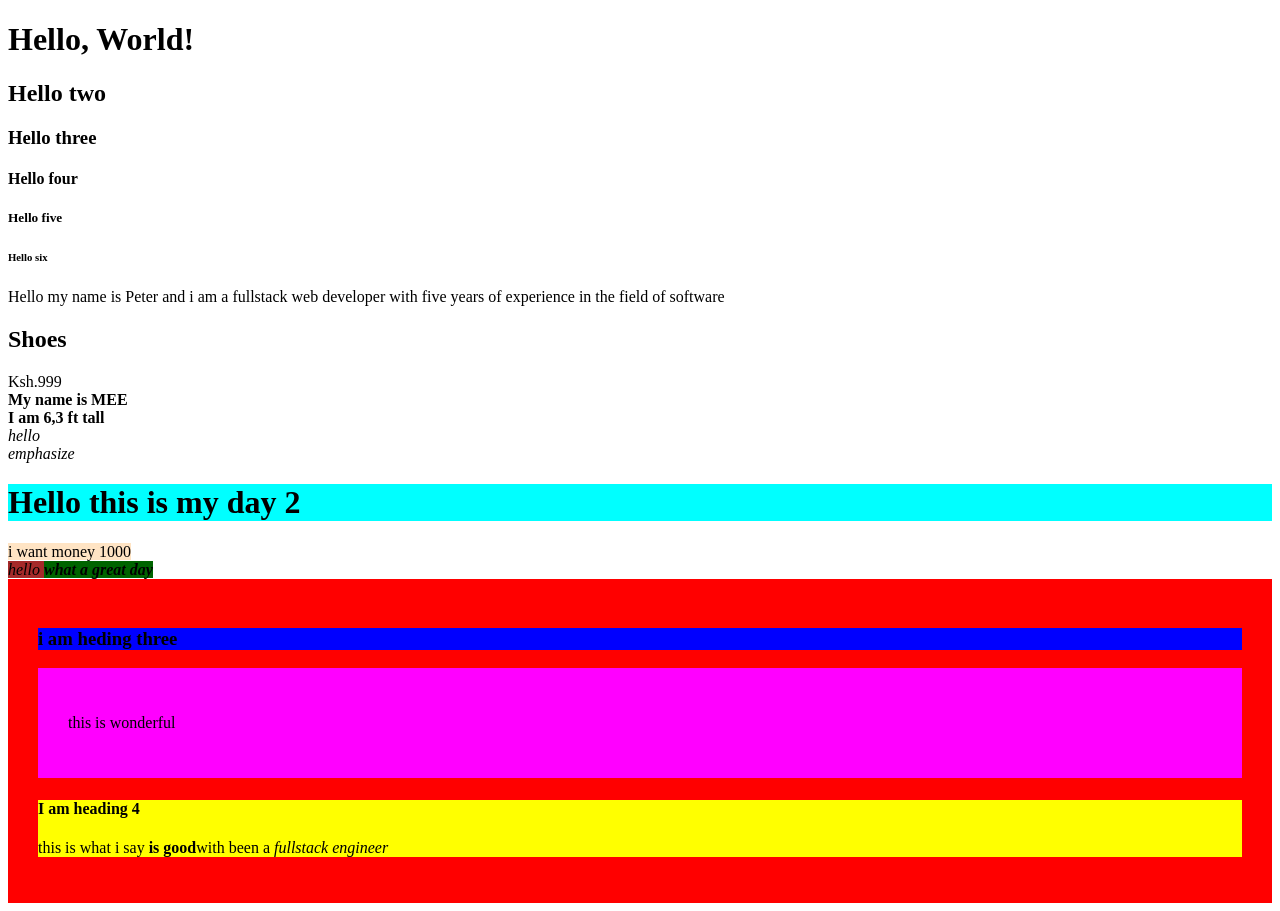
<file: index.html>
<!-- what is fullstack development?{
    thi refers to building end to end applictions that 
    include both the frontend and backend. 
    A fullstack developer is someone who has
     the skills to work on both the client side (frontend) 
     and server side (backend) of a web application.
      we will be using javascript for the server side 
      and html css and javascript for the client side.
}

frontend development is the part of web development that
 focuses on the user interface and user experience of a web application.
  It involves creating the visual elements of a website or web application,
   such as the layout, design, and interactivity. 
   Frontend developers use technologies like HTML, CSS, and JavaScript to build the client side of a web application.

   for the frontend we sill discuss the following {
    html and its tags {
        heading and other  tags,
        non semntic tags 
        semantic tags,
        media tags
        form elements 
        block and inline elements
        security 

    }
    css{
        what is css and how to use it 
        css selectors 
        css properties 
        css box model 
        css flexbox and grid 
        responsive design 
        animations
        positioning and z-index


    }
    Measureable steps {projects(6)}
    javascript{
        history of js 
        variables 
        data types 
        functions
        arrays
        strings
        objects
        DOM 
        apis 



    }

    client side project (3)
   } -->


<!--   https 
  >>this referes to hypertext transfer protocol secure, which is a protocol used for secure 
  communication over the internet. It encrypts the data being transmitted between the client and server,
   ensuring that sensitive information is protected from unauthorized access.   
  introduction to web dev {
    langauages(html)
    with html 5 we are able to create and strucutre secure content 
     https is stateless >>every request is different form the other even if they are shared form the same client and server. with the same information 

  }
  in html it stands for HYPER TEXT MARKUP LANGUAGE (
    THIS is one of the markup langauge used in web strucutre ,another one is XML 
    IT USES TAGS TO STRUCTURE THE CONTENT IN THE BROWSER 
    THIS TAGS ARE USED TO CREATE ELEMENTS SUCH AS HEADINGS, PARAGRAPHS, IMAGES, LINKS, AND FORMS AND THEEY HAVE OPENING AND CLOSING COUNTERPARTS 
    eVERY OPENING TAG SHOULD HAVE A CORRESPONDING CLOSING TAGS WITH GREATER THAN AND LESS THAN SYMBOL ,EXCEPT THE VOID TAGS WHICH ONLUY HVE OPENING TAGS 
  )


  HTML STRUCUTRE IT ELF {
       <!DOCTYPE html> IT IS USED TO INDENTIFY THE FILE OR DOCUMNET AS A HTML DOCUMENT EXCLUSIVELY (WE TELL THE IDE ,WE USE TO ACCESS HTML TAGS VIA JS)
       ITS THE ONLY TAG THAT IS OUTSIDE THE HTML TAGS 
     <html lang="en"> THEY ARE USED TO ENCLOSE ALL THE OTHER TAGS AND CONTENT FOR STRUCTURING
           <head>THE TAGS THAT LINKS IT ALL (EXTERNAL RESOURCES ,INTERNAL RESOURCES AND FILES ARE LNKED HERE EG META TAGS ,FONT TAGS )

            EVERYTHING ELSE IS NOT VISIBLE TO THE USER UNLESS ITS INSIDE THE BODY TAGS 
               <body>IT HOLDS THE DUNAMIC OR STAIC CONTENT THAT IS STYLED VIA TAGS 

 shortcut is shift +1 then press enter 
 <!DOCTYPE html>
 <html lang="en">
 <head>
  <meta charset="UTF-8">
  <meta name="viewport" content="width=device-width, initial-scale=1.0">
  <title>Document</title>
 </head>
 <body>
  
 </body>
 </html>

  }
  OUR TAGS FOR TODAY WILL BE {HEADINGS 
,P[ARAPGRAPHS,
SPAN,
DIVS,
LISTS 
]}

HEADING TAGS {
 this are tags that are used to defne the heading and important contnet 
 they are 6 in number that follow a hierachy (from top tp bottom and they {decrease in size as they go downwards })
 we use the h1,h2,h3,h4,h5,h6 to define them 
}
Paragraph tags >this are used to ecnlose content that is enormous for a heading tag ,heading descritpive texts 
it is defined by the p 

span>>this is a tag that is used to hold minimal descriptive content eg prices ,kshs 1000

bold and strong tag >>this two tags are used to bold contgent (MS word bold) they are defined by tagname b(non semantic) and strong(semantc)
italic and emphasize>>this are used to italisize contnet (ms I) they are defined by i (non semantic) em(semantic)
the break tag this is one of the void tags and its denoted by <br>it is used to break the content width of another tag -->

   <!DOCTYPE html>
   <html lang="en">
   <head>
    <meta charset="UTF-8">
    <meta name="viewport" content="width=device-width, initial-scale=1.0">
    <title>Document</title>
   </head>
   <body>
    
    <h1>Hello, World!</h1>
    <h2>Hello two</h2>
    <h3>Hello three</h3>
    <h4>Hello four</h4>
    <h5>Hello five</h5>
    <h6>Hello six</h6>

    <p>Hello my name is Peter and i am a fullstack web developer with five years of experience in the field of software </p>
    
    <h2>Shoes</h2>
    <span>Ksh.999</span> <br>

    <b>My name is MEE</b> <br>

    <strong>I am 6,3 ft tall</strong> <br>

    <i>hello</i> <br>

    <em>emphasize</em> <br>
<!-- 
    // define a headin tag with your nam e
    //define a paragraph tag with your description 
    in the paragraph tag bold you r name and italisize your carreer 
   
   INLINE VS BLOCKLEVEL ELEMENTS {
    inLINE ELEMENTS >>THIS ARE ELEMENTS THAT OCCUPY THE SPACE AROUND THEMSELVES ONLY 
    WHILE BLOCK LEVEL ELEMENTS ARE ELEMENTS THAT OCCUPY THE ENTIRE WIDTH OF THE WEBPAGE 
    {
      WE CAN HAVE BLOCK LEVEL ELEMENTS CONTAINING OTHER BLOCK LEVEL ELEMENTS AS WELL AS THEM CONTAINING INLINE LEVEL ELEMENTS 
      BUT WE CANNOT HAVE AN INLINE LEVEL ELEMENT CONTAINING A BLOCK LEVEL ELEMENT 
      {
        WE CAN ONLY HAVE AN INLINE CONTAINING AN INLINE AS A CHILD TAG 

      }
    }
   }
   div/section (block level elements are used to partition and strucutre the webpage )
  //BLOCK LEVEL ELEMENTS {
    div,p,h,article,header,nav,footer,aside,section,fieldset etc 

  } inline elements {
    i,b,strong,em,img,span,video,etc
  }


 -->
  <h1 style="background-color: aqua;">Hello this is my day 2</h1>

  <span style="background-color: bisque;">i want money 1000</span>
<br>
  <i style="background-color: brown;">hello  <b style="background-color: darkgreen;">what a great day </b> </i>
<br>

  <div style="background-color: red;padding: 30px;">

    <h3 style="background-color: blue;">i am heding three</h3>

    <div style="background-color: magenta;padding: 30px;">
      <p>this is wonderful</p>
    </div>
    <div style="background-color: yellow;">
      <h4>I am heading 4</h4>
      <p>this is what i say <b>is good</b>with been a <em>fullstack engineer</em> </p>
    </div>

  </div>





   </body>
   </html>
</file>
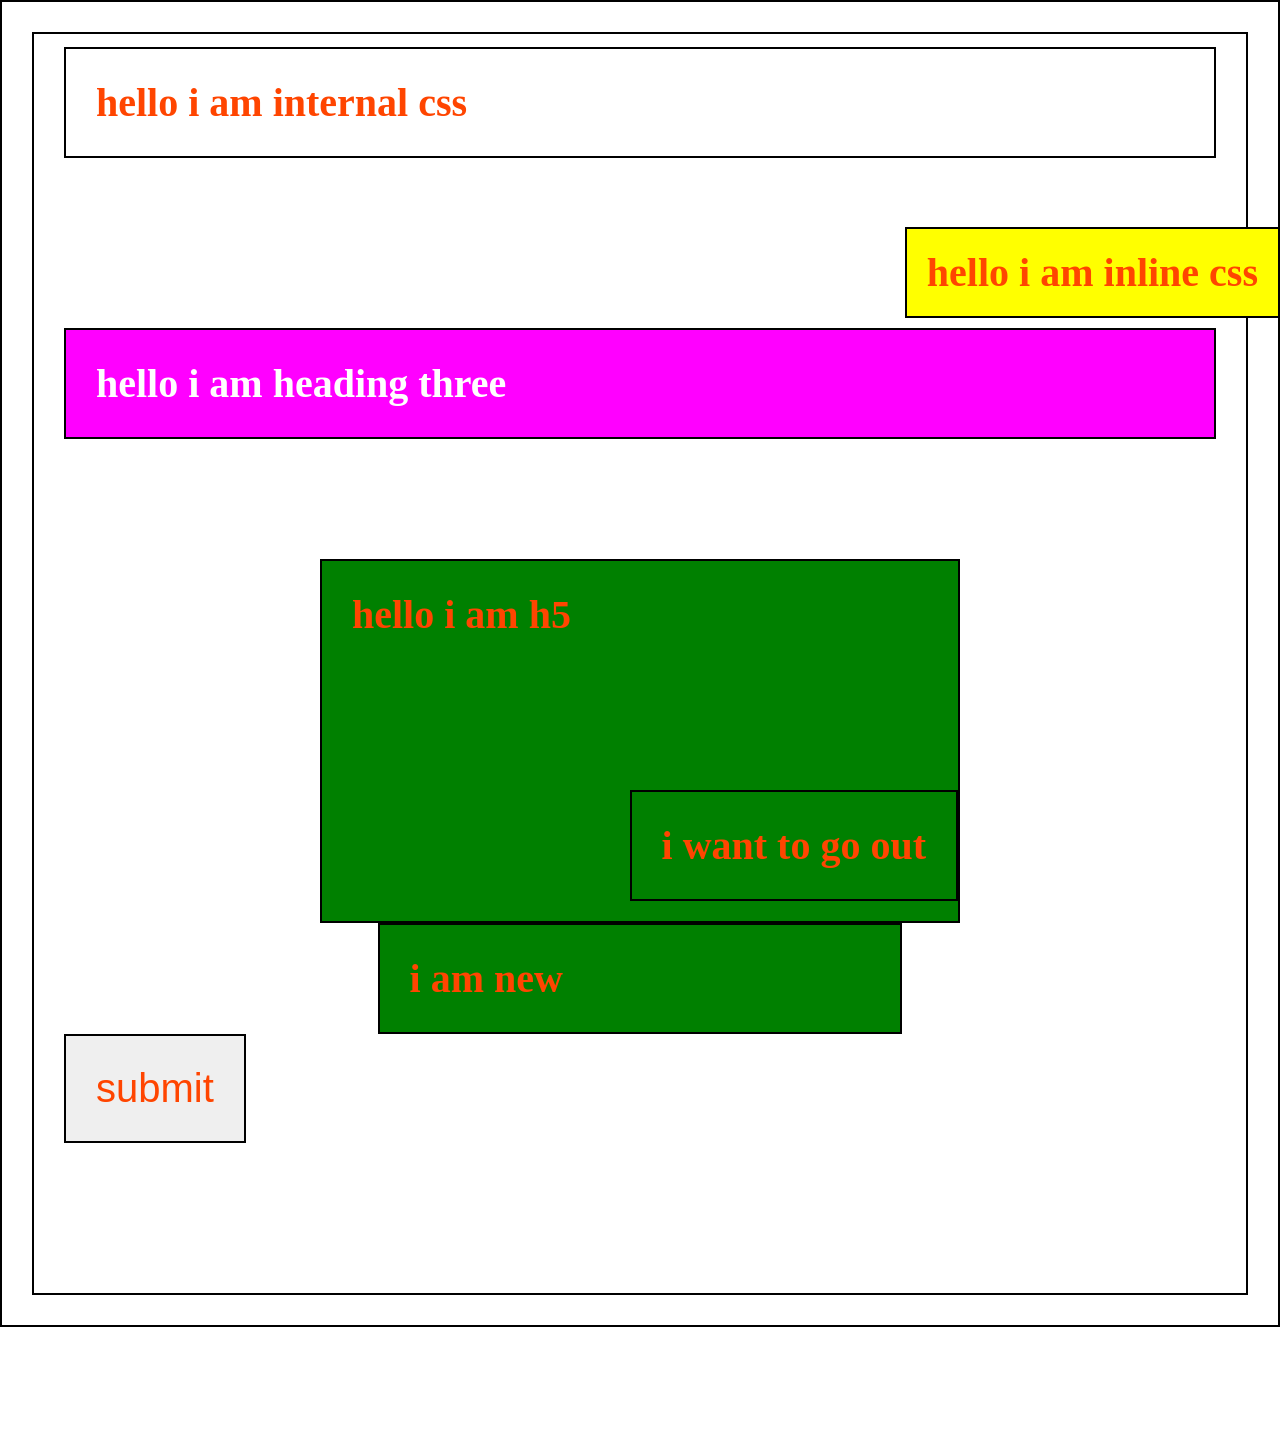
<file: css/index.html>
<!DOCTYPE html>
<html lang="en">
<head>
    <meta charset="UTF-8">
    <meta name="viewport" content="width=device-width, initial-scale=1.0">
    <title>Document</title>
    <link rel="stylesheet" href="/css/index.css">
  <style>

.new{
    width: 40%;
    margin: auto;
    animation: slidein 2s infinite ;
}

    @keyframes  slidein{
   /* from{
       background-color: red;
   }

   to{
    background-color: yellow;
   } */
    10%{
background-color: black;
color: whitesmoke;
transform: scale(2);   
 }
  20%{
background-color: rgb(81, 31, 31);
color: whitesmoke;
transform: scale(0.5);   
 }
}
.vibrate-1 {
	-webkit-animation: vibrate-1 2s ease-in-out 2s infinite both;
	        animation: vibrate-1 2s ease-in-out 2s infinite both;
}
/* ----------------------------------------------
 * Generated by Animista on 2026-7-21 10:38:27
 * Licensed under FreeBSD License.
 * See http://animista.net/license for more info. 
 * w: http://animista.net, t: @cssanimista
 * ---------------------------------------------- */

/**
 * ----------------------------------------
 * animation vibrate-1
 * ----------------------------------------
 */

@keyframes vibrate-1 {
  0% {
    -webkit-transform: translate(0);
            transform: translate(0);
  }
  20% {
    -webkit-transform: translate(-2px, 2px);
            transform: translate(-2px, 2px);
  }
  40% {
    -webkit-transform: translate(-2px, -2px);
            transform: translate(-2px, -2px);
  }
  60% {
    -webkit-transform: translate(2px, 2px);
            transform: translate(2px, 2px);
  }
  80% {
    -webkit-transform: translate(2px, -2px);
            transform: translate(2px, -2px);
  }
  100% {
    -webkit-transform: translate(0);
            transform: translate(0);
  }
}
.hone{
 padding: 20px;
 position: fixed;
 top:200px;
 right: 0px;

 background-color: yellow;
}

body{
  margin: 0;
}
.vibrate-1{
  position: relative;
  bottom: 50px;
}
#heading5{
  position: relative;
  width: 50%;
  margin: auto   ;
height: 300px;
}
.hello{
position: absolute;
bottom: -100px;
right: 0;
}

  </style>
</head>
<body>

    <h1 class="hone">hello i am inline css</h1>

    <h2 class="vibrate-1">hello i am internal css </h2>

    <h3 class="heading3  content ">hello i am heading three</h3>

    <h5 id="heading5">hello i am h5 <span class="hello">i want to go out</span></h5>

    <h5 class="new">i am new</h5>
    <button type="submit">submit</button>
</body>
</html>
</file>
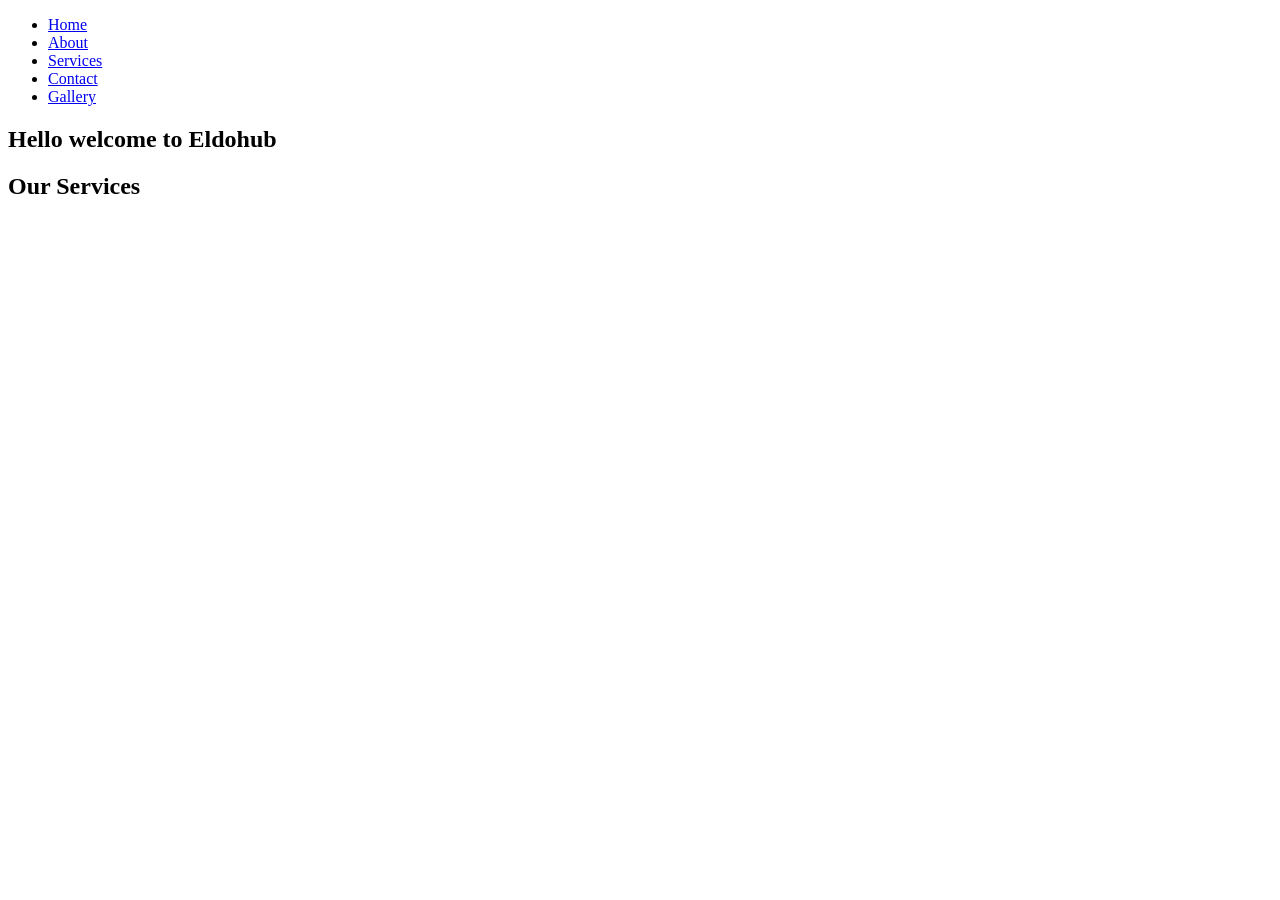
<file: htmlassignment/contact.html>
<!DOCTYPE html>
<html lang="en">
<head>
    <meta charset="UTF-8">
    <meta name="viewport" content="width=device-width, initial-scale=1.0">
    <title>Document</title>
</head>
<body>
    <header>
        <nav>
            <ul>
                <li><a href="/htmlassignment/home.html">Home</a></li>
                <li><a href="/htmlassignment/about.html">About</a></li>
                <li><a href="/htmlassignment/services.html">Services</a></li>
                <li><a href="/htmlassignment/contact.html">Contact</a></li>
                <li><a href="/htmlassignment/gallery.html">Gallery</a></li>
            </ul>
        </nav>
    </header>
    <main>
    <section>
        <h1>Hello welcome to Eldohub </h1>
    </section>    

    <section>
        <h2>Our Services</h2>
        
    </section>
    </main>
</body>
</html>
</file>
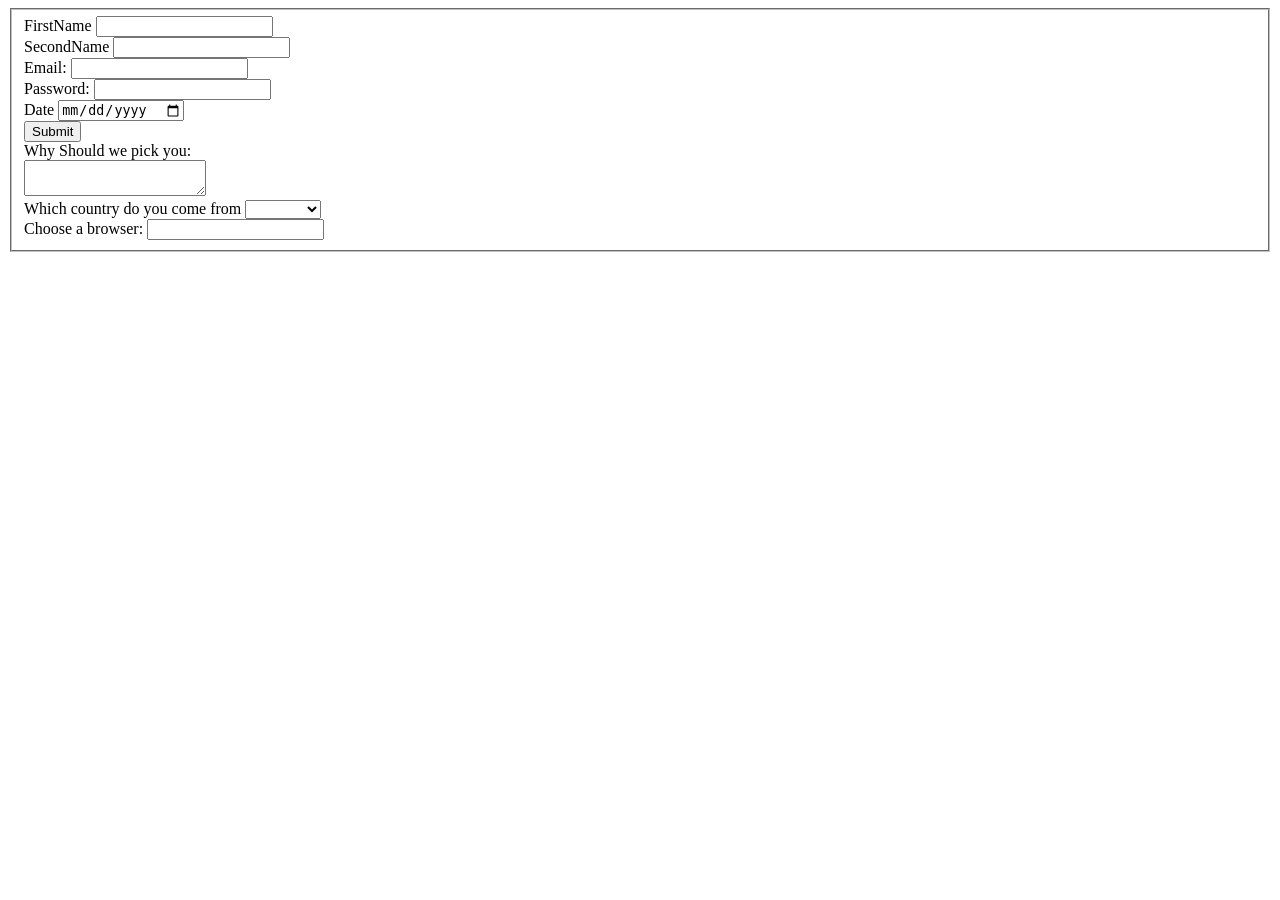
<file: sematic/forms/form.html>
<!-- //form>>this are data collection tools that allow us to collect data to 
be used in the server side 
forms use two methods to collect and retrieve data 
{ METHODS
    GET>>this method is used to retrieve information from a server {
        database
    }
    POST>>used to send information to the database(req.body)
}
forms are essential key tool for interctivty
we have the form tag that encloses the form elements {
    these elements are {
     input 
    label 
    submit 
    }
    in a form element we can enclose related form/forms with fieldset

    also we can include a textarea component to fill in text(eg with a word
     limit 
    300words
    )

    
}
to understand forms we need to use the {
    label >>this is a unique identifier used to define the input type 
    the label for is the same as the id atrribute of the input 
    type that is linked to 
    it

    input>>refers to the type of data that the user is entering (fullname,email)
    input has various attributes(characteristics){
        name>>defines the data type of the inout values(should be the 
        same name as your 
        column name in the database)
        id>> unique identifier of the input
        value>>this is a prederfined value that is static eg+254........
        placeholder>>this is aslo a guidance text on how
         to input values in the input

         each input type should have a label 
    }

    input types {
    text>>used to take in text and string dat (names,numbers,passwords)
    email>>takes in emails (predefined email restriction (@))
    password>>takes in input password>>hidden
    date>>takes in date in a calendar
  number>>takes in a number >>calculator 
   search>>used for searching elements (ecommerce )
    }
} -->

<!-- //25th june 
 textarea>>this is a custom box used to hld text for pre data entry to be shared in database 
 we can put a limit to the number of text words that is inout in the text area (limit 250 words){
 donation /funding platforms }
 fieldset>>we have a predefined area where we gorup related form content {
 name,instiutue,donation ,reason }

 //data selection form tags {
 radio >>we mostly use this for single select data (mae or female )
 checkbox>>we uset his for multiselect data >>have many hobbies 
 select>>we use this to select static dropdown (select options to define the static options the user will choose from this options )
 datalist>>used to select predefined data from a json or static >>it responds to inout searc(when you search it flters the data to 
 what you are searching)
 }



 -->
<!DOCTYPE html>
<html lang="en">
<head>
    <meta charset="UTF-8">
    <meta name="viewport" content="width=device-width, initial-scale=1.0">
    <title>Document</title>
</head>
<body>

    <fieldset>

        <form action="">

        <div>

            <label for="fname">FirstName</label>
            <input type="text" id="fname" name="fullname">
        </div>

        <div>
            <label for="sname">SecondName</label>
            <input type="text" id="sname" name="secondname">
        </div>

        <div>
            <label for="email">Email:</label>
            <input type="email" id="email" name="email">
        </div>

         <div>
            <label for="pssword">Password:</label>
            <input type="password" id="pssword" name="password">
        </div>

         <div>
            <label for="date">Date</label>
            <input type="date" id="date" name="date">
        </div>

         <div>
            <button type="submit">Submit</button>
        </div>
     
    </form>
   
  <div>
 <label for="donate">Why Should we pick you: </label>
 <br>
    <textarea name="donation" id="donate"></textarea>
  </div>
   


  <div>
    <label for="Country">Which country do you come from </label>
    <select name="country" id="country">
        <option value=""></option>
        <option value="Kenya">Kenya</option>
        <option value="Uganda">Uganda</option>

        <option value="Tanzania">Tanzania</option>

        <option value="Ethiopia">Ethiopia</option>

        <option value="Burundi">Burundi</option>

        <option value="Rwanda">Rwanda</option>

    </select>
  </div>

<!--   //datalist
 -->    
 <div>
    <label for="browser">Choose a browser:</label>

<input type="text" id="browser" list="browsers">

<datalist id="browsers">
    <option value="Google Chrome">
    <option value="Mozilla Firefox">
    <option value="Microsoft Edge">
    <option value="Safari">
    <option value="Opera">
</datalist>
        


  </div>

</fieldset>

    



</body>
</html>
</file>
<file: css/index.css>
/* what is css>>this refers to cascandng style sheet {
    it is used for styling content on the web >>mostly 
    html content 
 css stlying goes stpe by step by tags {
    every html tag that need styling has to have a selector 

    css has various frameworks for styling {
        a framework is a pre-equiped package that has 
        classes for css ,>>all you sdo id import the stlyes 
        an example of a framewrork is bootstrap and tailwind

    }
 }   

 to link html to css we use three ways {
    inline css where css is embedded in line with html 
    tags as an attribute (style attribute)
    internal via  the css style tag 
    external via the .css file extension {recommended
     version as it allows asynchronous execution }
 }
} */
 h3{
    color: yellow;
 }
/*  to link htmlto css we use selector >>this target each element 
 a selector block has these features :
 selector name{
    property:value;
 }
 we have various selectors as follows {
    universal selector {
        this selector defined by the asteric is used to select everything in the 
        webpage (*)

    }
 } */
 *{
    color: orangered;
    font-size: 40px;
    margin-bottom: 120px;
    border: 2px solid black;
    padding: 30px;

 }

/*  element selector >>this tag also called a tag selector 
 is used to select a tag based on the tagname  */

 h5{
    background-color: green;
 }

/*  class selector>>this selector is used to select elements
 that 
 you wan to categories as one class or they are grouped 
 together 
 or you want to divide them 
 a class can have multipe calss names seperated together via a 
 space for 
 different styling
 syntax>>defined by the class attt=ribute in the html 
 tag and then 
 in css defined by the dot syntax then the classname */

 .heading3{
    background-color: magenta;
    color: white;
 }

/*  id selctor >>this selector is for specific elemetns 
 we use this using the hash syntax 
 id selector can only be named once because
  its unique eg >>payment buttons
 */
/* #heading5{
    background-color: lightsalmon;
    border-radius: 100%;
    width: 10%;
    padding: 140px;
    text-align: center;
    margin: 10px auto;

} */
/* //assingment {
    why css :cascanding ,specificity
}
/
text properties>>this are properties that are used to define text on css
they are many so we categories tham as follows { */

/*    font properties{
      font-style:;this ae used to define the style in which a font will tae (italic,straight)
      color:;(this is used ot give color to font )based on the color protocols
      font-family: ;used to describe the family of the fonts from google fonts 
      font-size: ;used to define the font size with ,the measurement protocols
      font-weight: ;>>used to define the boldness of font (range 100-900)
   }
   
   alignment properties>>this properties are used to define the position of the text
   text-align{
      :left>>aligns text to the left
      :right>>aligns text to the right
      center>>aloigns text to the center
      justify>>align text to left paragraph start position
   }
   measurement properties{
      they are used to defint eh measurements of propertiues and values 
  we use the follwoig ofr properties{
   px(pixels)>>with a range from 0 -/> n-1{
      10px 
      the default pixel mesurement are 16px

   }

   rem/em>>measurement in relation to the root element(16px)
   1 em :16px

}
`
vh >>this is the relative dimension of the display: ; height 
vw>>defines the dimensions of the relative width
   }

   color{
      this properties allow us to define colors in backgrounds,text colors,and 
      overalll ui colors 
      we can define coors in the following ways {
         RGB(RGBA)>RED,GREEN,BLUE>>WE HAVE A VAST NUMBER OF COLORS >256
         COLOR PROEPERTY VALUE{
            COLOR:NAME OF COLOR:
         }
         HEX>>THIS USES THE HEXAGONAL COLOR CODES >>A COMBINATION OF SPECIAL
          CHARACTERS FORMING COLORS 
   {#6da832}
         HSL(HSLA)>>WHERE WE USE HUE ,SATURATION ,LUMINANCE TO DEFINE COLORS 
      }

   }


   //box model >>{
      literally evrything in html is a box structure (rectangular container )
      from this we get the box model >>refers to how we defne the tags in html based on four aspects {
         margin >>the space between borders is called margin and it spans in four directions {
            margin-top: space between tags to the top 
         margin-bottom: ; space between tags to the bottom
         margin-left: space between tags to the left
         margin-right: space between tags to the right
         }
         the shorthand nptation for defining marign in one line {
            margin: top bottom left right ;
         {
            margin:10px 20px 30px 40px;
         }
         margin:10px 30px;>>one liner to position margin top/bottom,left/right
         }


         padding:the space between the content and the border inside the tag ;{
            it has four dimensions namely{
               padding-bottom: space to the botoom of content and border
               padding-left:space to the left of content and border
               padding-right:space to the right of content and border
               padding-top:space to the top of content and border
            }
            one line for equal padding by stating{
               padding:30px>>uniform padding across all sides 
            }
         }
         border :this refers to the line that encloses a tag 
         it has various properties as follows {
            width:defined by pixel
            color:defined by color 
            nature :defined by how you want th eline to appear (dotted,underline ...)
         }{
            border radius>>this property allows one to curve the dimensions of a box into any shape {
               from a box shape to circle ,triangle ,sphere 
               with the following properties {
                  border-top-right-radius
                           border-bottom-right-radius
                              border-top-left-radius

                               border-bottom-left-radius


               }
            }
         }
         content: ;
      }
   }

   DISPLAY PROPERTIES{
      display prpoperties areused to control the strucutre of content
       in what ordr they folow 
      we use two properties to achieve this {
         flex >>flexible containers
         grid>>grid templates (rows,columns)
         block 
         inline
      }

      Display>>display refers to how e strucutre content and the direction it follows {
  by default the display ois aways block 

  but to create responsive and dynamic strucutres we have to be flexible hence
   the other displays {

  flex>>this type of display allows us to arrange elements in flexibe containers 
  this are the properties of display flex{
  display:flex;
  flex-direction{
  by default flex is in a row direction but we can change that to go in a column as follwos {
  flx-direction:column;
  to add to this the row and column can span in a reverse directly where 
  the first lement can be the last element 
  flex-direction:column-reverse;>>reverses the direction of column 
  flex-direction:row-reverse>>reverses the row direction 


  to render responsiveness in some gadgets we wrap items in a flexbox using
   the flex-wrap property {
  flex-wrap:wrap;
  flex-wrap:no-wrap;
  flex-wrap:wrap-reverse;

  //assingment 
  flex shrink 
  flex-grow
  justify-content


  flex alignment {
  we have used this properties in ur projects {
  first of all we justify the content {
       it can go in three ways {
       space-between>>leaving a space in between two or more flex boxes havin them 
   seperate on both ends 
      space-evenly >>we have our flex elemetns distributed evenly leaving an equal gap
       between 
      themlselves
      space-around>>>leaves an equal space around our flex elemets (the content and 
      the border
       }
       align-items>>this was used to align our content to the desired to have them in 
       a straight position 
       {
       center>>items t the center
       flex-start>>we align items on the left side
       flex-end??we align items to right side
       baseline>>alifgn items to the bottom 
}
there are vrous properties used to control responsivenss and they include {
flex-wrap{
this is the wrap that encloses items in a container to make them dynamic inflow {
once a container is shrinked or grown ,the items go with the motion}

in here we have {
flex warp:wrap;
flex-wrap:no wrap;
flex-wrap:wrap-reverse;
}

responsive design {

to make sure that our applicitons are generally dynamic to various devices ,css has inbuilt methods to do that 
via what we call media queries {

this are break points that make sure we have a responsive design by changing the styles of the components 
on various break points specified {
the syntax of media quesries is given by 
@media screen(max-width/min-width()){
//css. code goes here 
}
one can navigate from desktop to mobile or you can start with mobile to desktop design {
we play with display 
}
}
animations {
refers to changing frames of mation using various properties that allows us to induce the effect of motion 
a frame >>sections combined together to from transitions that induce motion
we use what we call @keyframes property to induce animations 

natively there are two ways to use this {
using the 
from.....to keyword which limit the user 
using percentge {
0---100% which ofers more flexibility {
at each percentile you can giuve a new propert)
n/b>>the keyfram name should be the name of the animation {
the same name used for keyframe should be usied in the css key valu property undr the
 target component using the animation keyword

 */

@keyframes  slidein{
   from{
       background-color: red;
   }

   to{
    background-color: yellow;
   }
}
positions{
   positions are a css property yhat contrls the dynamic where and when an element is goin to be in w ebpage {
      we have variojs positions incss they include[
         STATIC>>THIS IS THE DEFAULT POSITION OF HTML ELEMENTS IN A PAGE (FIXED UNLESS A MOTIN IS INDUCED>>SCROLL)
         RELATIVE>>IN THIS POSITIONS ELEMENTS MOVE IN RELATION TO ITSELF AROUND THE BODY OR container;
         ABSOLUTE>>THIS POSTION IS ONE THAT IS CONTROLLED BY A PARENT BEEN IN A POSITION RELATIVE {
            THE CHILD IN A POSITION ABSOLUTE MOVES IN A DYNAMIC POSITON IN THE PARENT 
         }
         STICKY>>THIS IS THE POSITON THAT HAS BREAKPOINTS ,ITS FIXED AT SOME PLACES THEN
          DISSAPEEARS AT SOME PLACES THEN APPEARS LATER 

          FIXED>>THIS IS THE ONLY PERMANENT POSITION WHEN SET FOR ELEMENTS {
            MOBILE MENUS ,DASHBOARD NAVIGATION
          }
      ]
      HOW DO WE INTERACT WITH THIS POSTIONS {
         WE USE FOUR DIRECTIONS TO DO SO {
            left: YOU WAN TOT MOVE TO THE RIGHT WITH A SPECIFIED MEASUREMENT;
            right: YOU WAN TOT MOVE TO THE LEFT WITH A SPECIFIED MEASUREMENT;
            BOTTOM: YOU WAN TOT MOVE TO THE TOP WITH A SPECIFIED MEASUREMENT;
           TOP: YOU WAN TOT MOVE TO THE BOTTOM WITH A SPECIFIED MEASUREMENT;



         }
      }
   }
}
</file>
